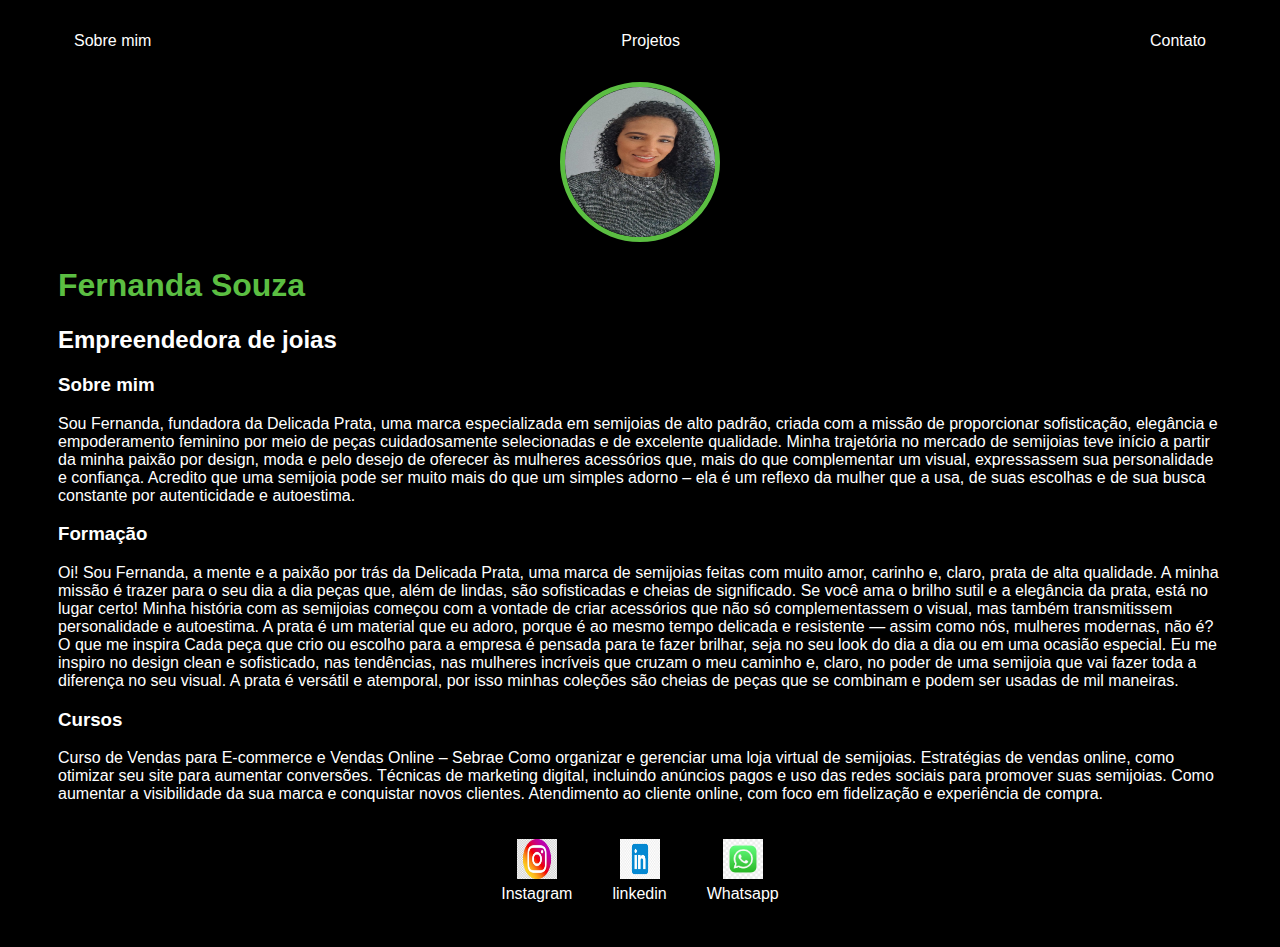
<file: index.html>
<!DOCTYPE html>
<html lang="en">
<head>
    <meta charset="UTF-8">
    <meta name="viewport" content="width=device-width, initial-scale=1.0">
    <title>fernanda souza</title>
    <link rel="stylesheet" href="index.css">
</head>
<div class="container">
    <body>
        <nav>
            <ul>
                <li>
                    <a href="index.html">Sobre mim</a>
                </li>
                <li>
                    <a href="projeto.html">Projetos</a>
                </li>
                <li>
                    <a href="contato.html">Contato</a>
                </li>
            </ul>
        </nav>  
        <header>
            <div class="center">
                <img src="./imagem/foto perfil fer.jpg" alt="">
            </div>
            <h1>Fernanda Souza</h1>
            <h2>Empreendedora de joias</h2>
        </header>
        <main>
            <section>
                <h3>Sobre mim</h3>
                <p>
                    Sou Fernanda, fundadora da Delicada Prata, uma marca especializada em semijoias de alto padrão, criada com a missão de proporcionar sofisticação, elegância e empoderamento feminino por meio de peças cuidadosamente selecionadas e de excelente qualidade.

Minha trajetória no mercado de semijoias teve início a partir da minha paixão por design, moda e pelo desejo de oferecer às mulheres acessórios que, mais do que complementar um visual, expressassem sua personalidade e confiança. Acredito que uma semijoia pode ser muito mais do que um simples adorno – ela é um reflexo da mulher que a usa, de suas escolhas e de sua busca constante por autenticidade e autoestima.
                </p>
            </section>
            <section>
                <h3>Formação</h3>
                <p>
                    Oi! Sou Fernanda, a mente e a paixão por trás da Delicada Prata, uma marca de semijoias feitas com muito amor, carinho e, claro, prata de alta qualidade. A minha missão é trazer para o seu dia a dia peças que, além de lindas, são sofisticadas e cheias de significado. Se você ama o brilho sutil e a elegância da prata, está no lugar certo!

                    Minha história com as semijoias começou com a vontade de criar acessórios que não só complementassem o visual, mas também transmitissem personalidade e autoestima. A prata é um material que eu adoro, porque é ao mesmo tempo delicada e resistente — assim como nós, mulheres modernas, não é?
                    
                    O que me inspira
                    Cada peça que crio ou escolho para a empresa é pensada para te fazer brilhar, seja no seu look do dia a dia ou em uma ocasião especial. Eu me inspiro no design clean e sofisticado, nas tendências, nas mulheres incríveis que cruzam o meu caminho e, claro, no poder de uma semijoia que vai fazer toda a diferença no seu visual. A prata é versátil e atemporal, por isso minhas coleções são cheias de peças que se combinam e podem ser usadas de mil maneiras.
                    
                    
                </p>
            </section>
            <section>
                <h3>Cursos</h3>
                <p>
                    Curso de Vendas para E-commerce e Vendas Online – Sebrae
                    Como organizar e gerenciar uma loja virtual de semijoias.
                    Estratégias de vendas online, como otimizar seu site para aumentar conversões.
                    Técnicas de marketing digital, incluindo anúncios pagos e uso das redes sociais para promover suas semijoias.
                    Como aumentar a visibilidade da sua marca e conquistar novos clientes.
                    Atendimento ao cliente online, com foco em fidelização e experiência de compra.
        </main>
        <footer>
            <a href="http://www.trajanocamargo.com.br" target="blank">
                <img src="./imagem/instagram 1.jpg" alt="">
                <p>Instagram</p>
            </a>
            <a href="./imagem/linkedin 2.webp" target="blank">
                <img src="./imagem/linkedin 2.webp" alt="">
                <p>linkedin</p>
            </a>
            <a href="./imagem/whatsapp.jpg" target="blank">
                <img src="./imagem/whatsapp.jpg" alt="">
                <p>Whatsapp</p>
            </a>
        </footer>
    </body>
</div>
</html>
</file>
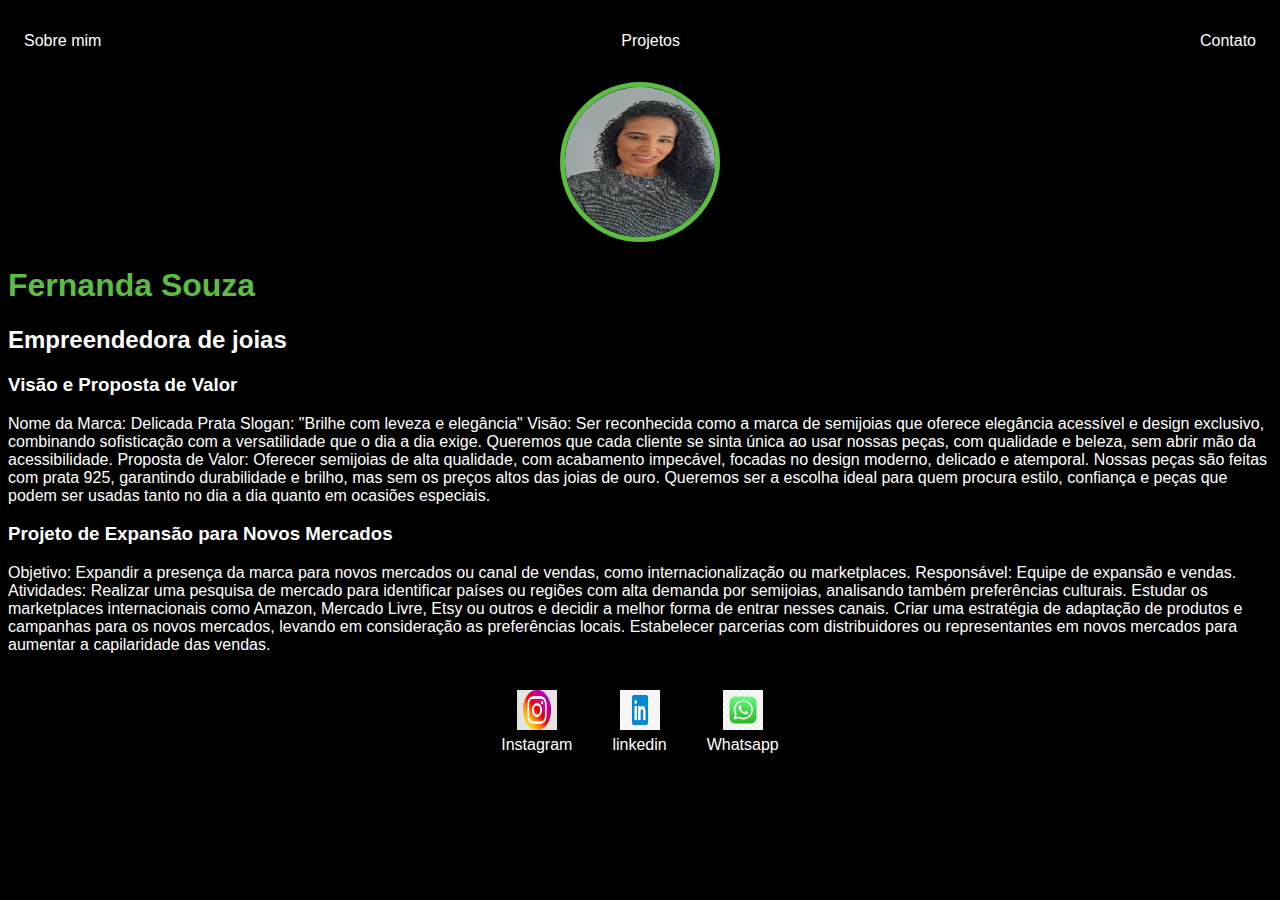
<file: projeto.html>
<!DOCTYPE html>
<html lang="en"></html>
<head>
    <meta charset="UTF-8">
    <meta name="viewport" content="width=device-width, initial-scale=1.0">
    <title>Fernanda Souza</title>
    <link rel="stylesheet" href="index.css">
<head>
    <meta charset="UTF-8">
    <meta name="viewport" content="width=device-width, initial-scale=1.0">
    <title>Fernanda Souza</title>
    <link rel="stylesheet" href="index.css">
</head>
    <body>
        <nav>
            <ul>
                <li>
                    <a href="index.html">Sobre mim</a>
                </li>
                <li>
                    <a href="projeto.html">Projetos</a>
                </li>
                <li>
                    <a href="contato.html">Contato</a>
                </li>
            </ul>
        </nav>  
        <header>
            <div class="center">
                <img src="./imagem/foto perfil fer.jpg" alt="">
            </div>
            <h1>Fernanda Souza</h1>
            <h2>Empreendedora de joias</h2>
        </header>
        <main>
            <section>
                <h3>Visão e Proposta de Valor</h3>
                <p>
                    Nome da Marca: Delicada Prata
                    Slogan: "Brilhe com leveza e elegância"
                    
                    Visão: Ser reconhecida como a marca de semijoias que oferece elegância acessível e design exclusivo, combinando sofisticação com a versatilidade que o dia a dia exige. Queremos que cada cliente se sinta única ao usar nossas peças, com qualidade e beleza, sem abrir mão da acessibilidade.
                    
                    Proposta de Valor: Oferecer semijoias de alta qualidade, com acabamento impecável, focadas no design moderno, delicado e atemporal. Nossas peças são feitas com prata 925, garantindo durabilidade e brilho, mas sem os preços altos das joias de ouro. Queremos ser a escolha ideal para quem procura estilo, confiança e peças que podem ser usadas tanto no dia a dia quanto em ocasiões especiais.
                </p>
            </section>
            <section>
                <h3> Projeto de Expansão para Novos Mercados</h3>
                <p>
                    Objetivo: Expandir a presença da marca para novos mercados ou canal de vendas, como internacionalização ou marketplaces.

                    Responsável: Equipe de expansão e vendas.
                    
                    Atividades:
                    
                    Realizar uma pesquisa de mercado para identificar países ou regiões com alta demanda por semijoias, analisando também preferências culturais.
                    Estudar os marketplaces internacionais como Amazon, Mercado Livre, Etsy ou outros e decidir a melhor forma de entrar nesses canais.
                    Criar uma estratégia de adaptação de produtos e campanhas para os novos mercados, levando em consideração as preferências locais.
                    Estabelecer parcerias com distribuidores ou representantes em novos mercados para aumentar a capilaridade das vendas.
                </p>
            </section>
            <section>
                
                </h3>
                <p>
                    
            </section>
        </main>
        <footer>
            <a href="http://www.trajanocamargo.com.br" target="blank">
                <img src='./imagem/instagram 1.jpg' alt="">
                <p>Instagram</p>
            </a>
            <a href="https://www.uol.com.br/" target="blank">
                <img src="./imagem/linkedin 2.webp" alt="">
                <p>linkedin</p>
            </a>
            <a href="https://www.corinthians.com.br/" target="blank">
                <img src="./imagem/whatsapp.jpg" alt="">
                <p>Whatsapp</p>
            </a>
        </footer>
    </body>
</div>
</html>
</file>
<file: index.css>
body {
    color: white;
    background-color: black;
    font-family: Arial, Helvetica, sans-serif;
}


ul {
    display: flex;
    justify-content: space-between;
    list-style-type: none;
    align-items: center;
    padding: 16px;
}


a {
    color: white;
    text-decoration:none;
}


header img {
    width: 150px;
    height: 150px;
    border-radius: 50%;
    border: 5px solid #5bbe42;
}


.center {
    text-align: center;
}


h1 {
    color: #5bbe42;
}


footer img {
    width: 40px;
    height: 40px;
}


footer {
    display: flex;
    justify-content: center;
}


footer a {
    margin: 20px;
    text-align: center;
}


footer p {
    margin-top: 2px;
}


.container {
    padding: 0px 50px;
}


nav a:hover {
    color:#5bbe42;
}
</file>
